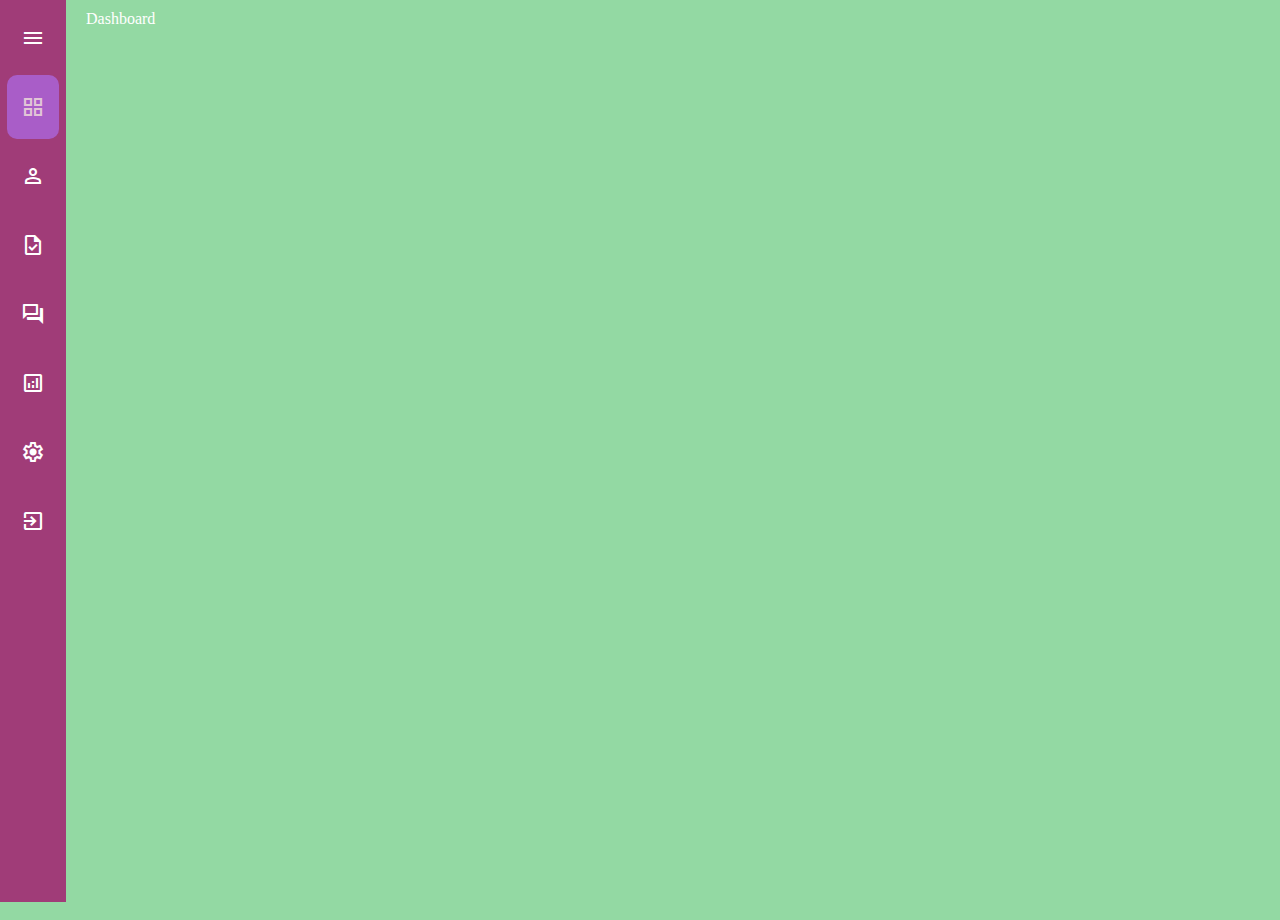
<file: HoverableSideNavBar/index.html>
<!DOCTYPE html>
<html lang="en">
<head>
    <meta charset="UTF-8">
    <meta name="viewport" content="width=device-width, initial-scale=1.0">
    <title>Hoverable Side Navbar</title>
    <link rel="stylesheet" href="https://fonts.googleapis.com/css2?family=Material+Symbols+Outlined:opsz,wght,FILL,GRAD@24,400,0,0" />
    <link rel="stylesheet" href="index.css">
</head>

<body>
    <div id="container">
        <div id="sidebar">
            <ul class="Sidebar-menu">
                <li class="Sidebar-menu-list ">
                    <span class="material-symbols-outlined icon menu" >
                        menu
                    </span>
                    <span class="icon-info hidden">Saurabh Chaudhary</span>
                    <span class="material-symbols-outlined hidden crossSign icon-info">
                        close
                        </span>
                </li>
                <li class="Sidebar-menu-list active" >
                    <span class="material-symbols-outlined icon">
                        grid_view
                        </span>
                    <span class="icon-info hidden">Dashboard</span>
                </li>
                <li class="Sidebar-menu-list">
                    <span class="material-symbols-outlined icon">
                        person
                        </span>  
                    <span class="icon-info hidden">Profile</span>                                 
                </li>
                <li class="Sidebar-menu-list">
                    <span class="material-symbols-outlined icon">
                        task
                        </span>
                    <span class="icon-info hidden">projects</span>
                </li>
                <li class="Sidebar-menu-list">
                    <span class="material-symbols-outlined icon">
                        forum
                        </span>
                    <span class="icon-info hidden">messages</span>
                </li>
                <li class="Sidebar-menu-list">
                    <span class="material-symbols-outlined icon">
                        analytics
                        </span>
                    <span class="icon-info hidden"> analytic</span>
                </li>
                <li class="Sidebar-menu-list">
                    <span class="material-symbols-outlined icon">
                        settings
                        </span>
                    <span class="icon-info hidden">settings</span>
                </li>
                <li class="Sidebar-menu-list">
                    <span class="material-symbols-outlined icon ">
                        exit_to_app
                        </span>
                    <span class="icon-info hidden">exit</span>
                </li>
                
            </ul>
           
        </div>
        <div id="info">
           Dashboard
        </div>
    </div>

    <script src="index.js"></script>
</body>
</html>
</file>
<file: HoverableSideNavBar/index.css>
*{
    margin: 0;
    padding: 0;
    box-sizing: border
    -box;
}

html,body{
    margin: 0;
    padding: 0;
    background-color: #93D9A3

}

#container{
    padding: 0;
    width: 100%;
    display: flex;
    align-items: center;
    /* justify-content: space-between; */
}

li{
    list-style-type: none;
}

#sidebar{
    border: 1px solid transparent;
    height: 100vh;
    margin: 0px 0px auto;
    background-color: #A03C78;
    /* position: fixed;
    top: 5px;
    left: 5px; */
}

#sidebar .Sidebar-menu-list{
    margin: 5px 6px;
    padding: 10px 0;
    /* border: 1px solid black; */
    display: flex;
    /* align-items: flex-start; */
    justify-content: flex-start;
    flex-wrap: nowrap;
    border-radius: 10px ;
    color: white;
   transition: all 2s ease;
    
}
#sidebar .Sidebar-menu-list span{
    margin: 0 4px;
    padding: 10px 10px ;
    border-radius: 5px ;
}


#info{
    padding: 10px 20px;
    height: 100vh;
    /* width: 80%; */
    color: white;
    overflow: scroll;
}

.active{
    background-color: rgb(173, 107, 235);
   opacity: 0.7;
}

.hidden{
    display: none;
}
/* #sidebar .Sidebar-menu-list .icon{
    transition: all 2s ease;
} */

/* #sidebar .Sidebar-menu-list .icon:hover{
    background-color: white;
    color: black;
} */

.active:hover{
    background-color: #b93ac5;
  transform: all 0.5s ease;
}

#sidebar .Sidebar-menu-list:hover{
    background-color: white;
    color: black;
}

#sidebar .Sidebar-menu-list .menu:hover  .icon-info{
    display: none;
}
</file>
